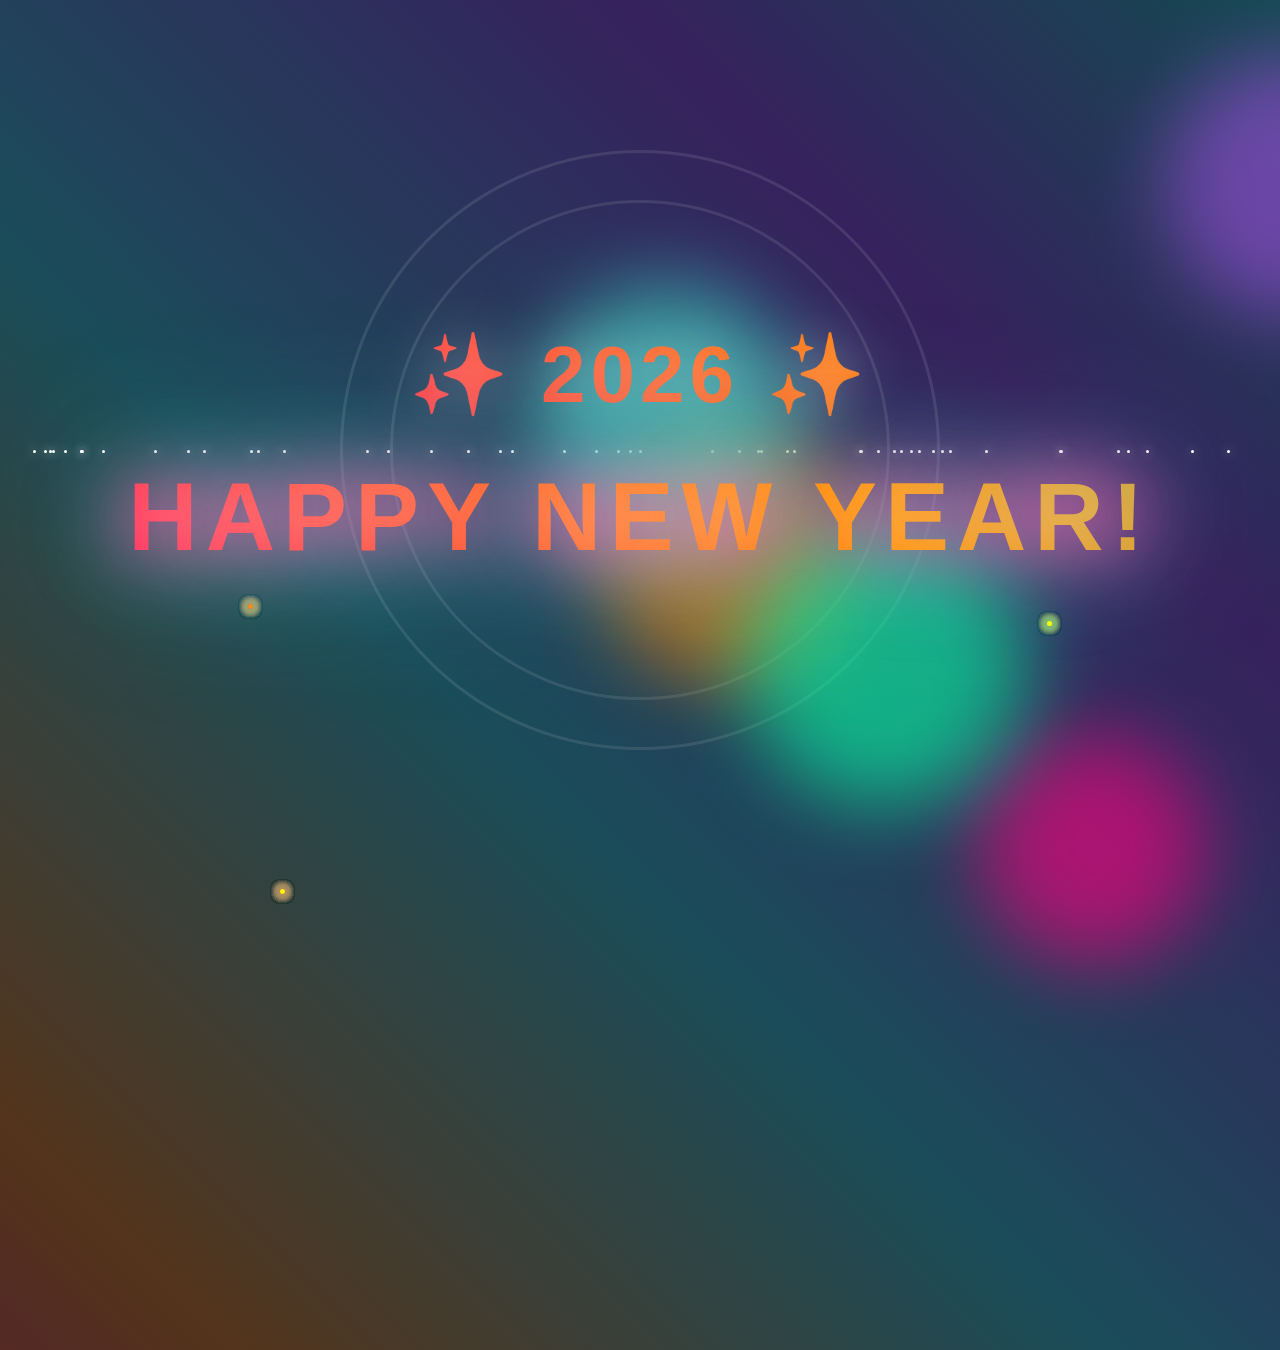
<file: index.html>
<!DOCTYPE html>
<html lang="en">
<head>
    <meta charset="UTF-8">
    <meta name="viewport" content="width=device-width, initial-scale=1.0">
    <title>New Year 2026 Countdown</title>
    <link rel="stylesheet" href="styles.css">
</head>
<body>
    <div class="bg-gradient"></div>
    
    <div class="year-ring"></div>
    <div class="year-ring" style="animation-duration: 15s; animation-direction: reverse; width: 500px; height: 500px;"></div>
    
    <div id="particlesContainer"></div>
    <div id="orbsContainer"></div>
    
    <div class="container">
        <h1 id="year-title">✨ 2025 ✨</h1>
        <div class="countdown" id="countdown">
            <div class="time-unit" id="days-unit">
                <span class="time-value" id="days">00</span>
                <span class="time-label">Days</span>
            </div>
            <div class="time-unit" id="hours-unit">
                <span class="time-value" id="hours">00</span>
                <span class="time-label">Hours</span>
            </div>
            <div class="time-unit" id="minutes-unit">
                <span class="time-value" id="minutes">00</span>
                <span class="time-label">Minutes</span>
            </div>
            <div class="time-unit" id="seconds-unit">
                <span class="time-value" id="seconds">00</span>
                <span class="time-label">Seconds</span>
            </div>
        </div>
        <div class="celebration" id="celebration">
             HAPPY NEW YEAR! 
        </div>
    </div>

    <script src="script.js"></script>
</body>
</html>
</file>
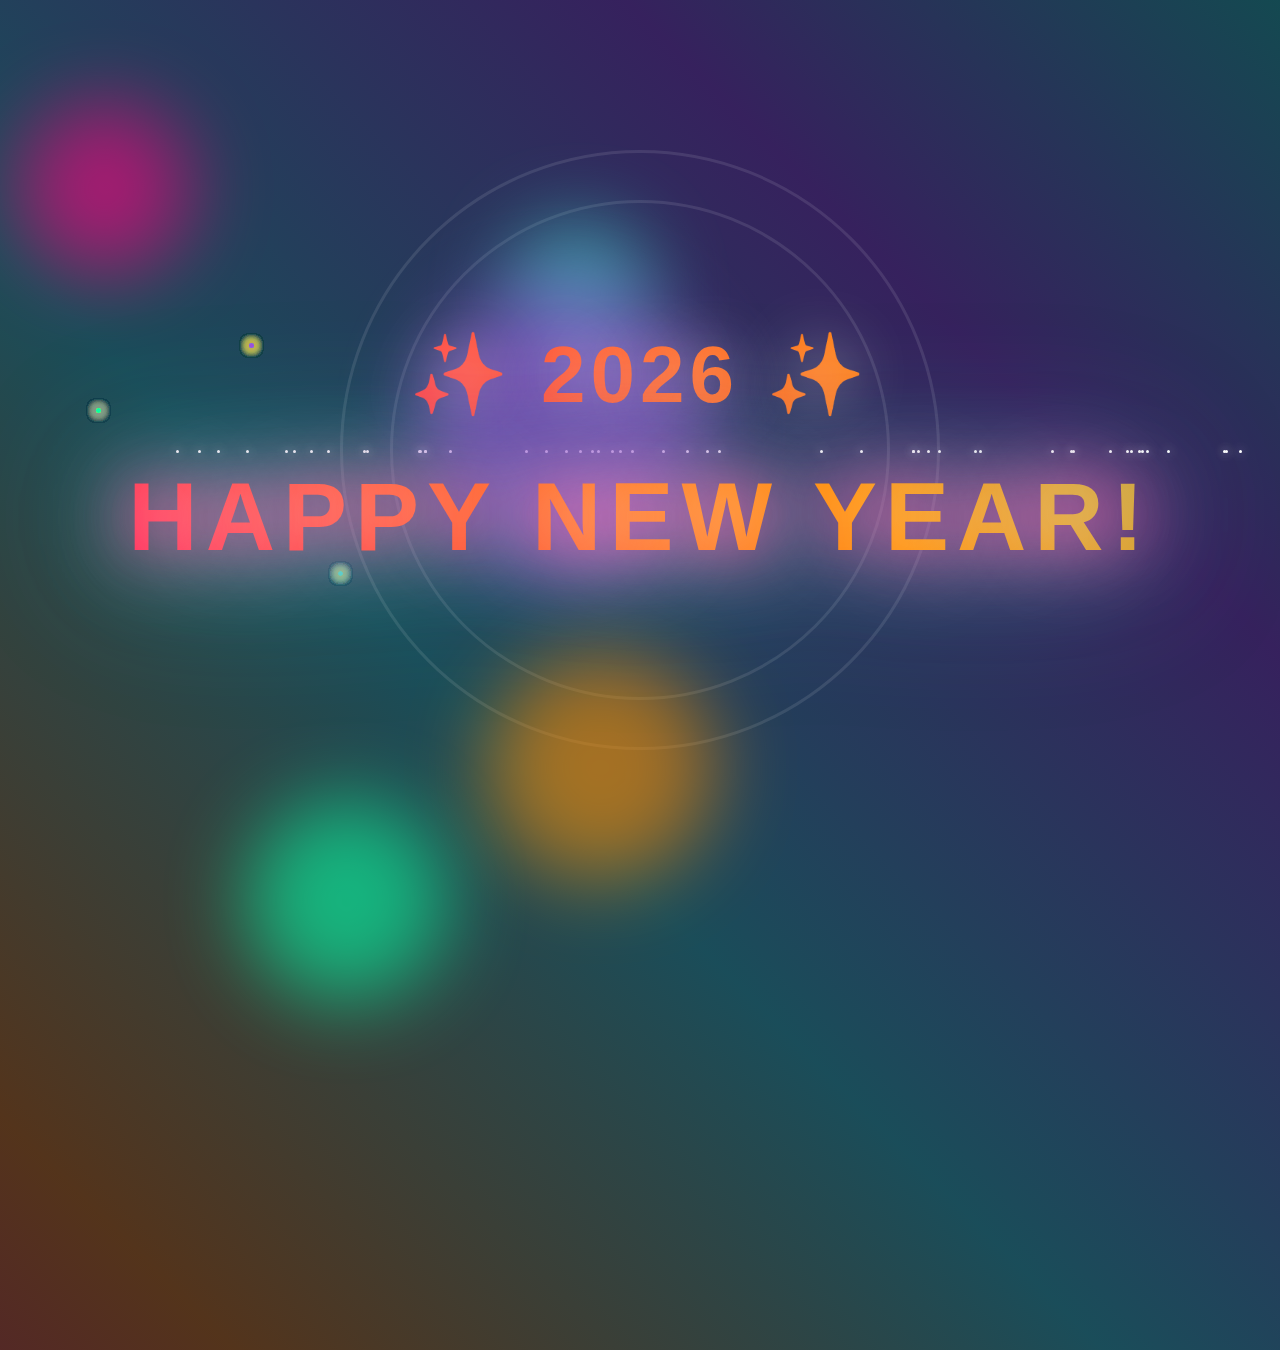
<file: 2026/index.html>
<!DOCTYPE html>
<html lang="en">
<head>
    <meta charset="UTF-8">
    <meta name="viewport" content="width=device-width, initial-scale=1.0">
    <title>New Year 2026 Countdown</title>
    <style>
        * {
            margin: 0;
            padding: 0;
            box-sizing: border-box;
        }

        body {
            font-family: 'Arial', sans-serif;
            background: #0a0e27;
            min-height: 100vh;
            display: flex;
            justify-content: center;
            align-items: center;
            overflow: hidden;
            position: relative;
        }

        /* Animated gradient background */
        .bg-gradient {
            position: absolute;
            width: 200%;
            height: 200%;
            background: linear-gradient(45deg, 
                #ff0080 0%, 
                #ff8c00 20%, 
                #40e0d0 40%, 
                #9d4edd 60%, 
                #06ffa5 80%, 
                #ff0080 100%);
            animation: bgShift 15s ease infinite;
            opacity: 0.3;
        }

        @keyframes bgShift {
            0%, 100% { transform: translate(-25%, -25%) rotate(0deg); }
            50% { transform: translate(-25%, -25%) rotate(180deg); }
        }

        /* Floating orbs */
        .orb {
            position: absolute;
            border-radius: 50%;
            filter: blur(40px);
            opacity: 0.6;
            animation: float 8s ease-in-out infinite;
        }

        @keyframes float {
            0%, 100% { transform: translate(0, 0) scale(1); }
            33% { transform: translate(100px, -100px) scale(1.2); }
            66% { transform: translate(-100px, 100px) scale(0.8); }
        }

        /* Particles */
        .particle {
            position: absolute;
            width: 3px;
            height: 3px;
            background: white;
            border-radius: 50%;
            animation: particleFloat 6s linear infinite;
            box-shadow: 0 0 10px rgba(255, 255, 255, 0.8);
        }

        @keyframes particleFloat {
            0% {
                transform: translateY(100vh) rotate(0deg);
                opacity: 0;
            }
            10% { opacity: 1; }
            90% { opacity: 1; }
            100% {
                transform: translateY(-100vh) rotate(360deg);
                opacity: 0;
            }
        }

        .container {
            text-align: center;
            z-index: 10;
            padding: 60px 40px;
            position: relative;
        }

        /* 3D rotating ring */
        .year-ring {
            position: absolute;
            top: 50%;
            left: 50%;
            transform: translate(-50%, -50%);
            width: 600px;
            height: 600px;
            border: 3px solid rgba(255, 255, 255, 0.1);
            border-radius: 50%;
            animation: rotate3D 20s linear infinite;
        }

        @keyframes rotate3D {
            0% { transform: translate(-50%, -50%) rotateY(0deg) rotateX(60deg); }
            100% { transform: translate(-50%, -50%) rotateY(360deg) rotateX(60deg); }
        }

        h1 {
            font-size: 5rem;
            background: linear-gradient(45deg, #ff0080, #ff8c00, #40e0d0, #9d4edd);
            background-size: 300% 300%;
            -webkit-background-clip: text;
            -webkit-text-fill-color: transparent;
            background-clip: text;
            margin-bottom: 40px;
            animation: gradientFlow 3s ease infinite, pulse 2s ease-in-out infinite;
            text-shadow: 0 0 60px rgba(255, 255, 255, 0.5);
            letter-spacing: 5px;
            font-weight: bold;
        }

        @keyframes gradientFlow {
            0%, 100% { background-position: 0% 50%; }
            50% { background-position: 100% 50%; }
        }

        @keyframes pulse {
            0%, 100% { transform: scale(1); }
            50% { transform: scale(1.05); }
        }

        .countdown {
            display: flex;
            gap: 40px;
            justify-content: center;
            flex-wrap: wrap;
            perspective: 1000px;
        }

        .time-unit {
            position: relative;
            display: flex;
            flex-direction: column;
            justify-content: center;
            align-items: center;
            transition: all 0.4s ease;
        }

        .time-unit:last-child {
            width: 200px;
            height: 200px;
            background: rgba(255, 255, 255, 0.05);
            border-radius: 50%;
            border: 3px solid transparent;
            background-clip: padding-box;
            animation: rotateCard 4s ease-in-out infinite;
        }

        .time-unit:last-child::before {
            content: '';
            position: absolute;
            inset: -3px;
            border-radius: 50%;
            background: linear-gradient(45deg, #ff0080, #ff8c00, #40e0d0, #9d4edd);
            background-size: 300% 300%;
            animation: borderGlow 3s ease infinite;
            z-index: -1;
        }

        @keyframes borderGlow {
            0%, 100% { background-position: 0% 50%; }
            50% { background-position: 100% 50%; }
        }

        @keyframes rotateCard {
            0%, 100% { transform: rotateY(0deg); }
            50% { transform: rotateY(5deg); }
        }

        .time-unit:last-child:hover {
            transform: translateY(-20px) rotateY(10deg) scale(1.1);
            box-shadow: 0 20px 60px rgba(255, 0, 128, 0.5);
        }

        .time-value {
            font-size: 4.5rem;
            font-weight: bold;
            background: linear-gradient(135deg, #fff 0%, #40e0d0 100%);
            -webkit-background-clip: text;
            -webkit-text-fill-color: transparent;
            background-clip: text;
            display: block;
            line-height: 1;
            text-shadow: 0 0 30px rgba(64, 224, 208, 0.5);
            animation: numberFlip 0.6s ease;
        }

        @keyframes numberFlip {
            0% { transform: rotateX(0deg); opacity: 1; }
            50% { transform: rotateX(90deg); opacity: 0.5; }
            100% { transform: rotateX(0deg); opacity: 1; }
        }

        .time-label {
            font-size: 1rem;
            color: rgba(255, 255, 255, 0.7);
            text-transform: uppercase;
            letter-spacing: 3px;
            margin-top: 15px;
            display: block;
        }

        /* Fireworks */
        .firework {
            position: absolute;
            width: 5px;
            height: 5px;
            border-radius: 50%;
            animation: explode 1.2s ease-out forwards;
        }

        @keyframes explode {
            0% {
                transform: translate(0, 0) scale(1);
                opacity: 1;
            }
            100% {
                transform: translate(var(--tx), var(--ty)) scale(0);
                opacity: 0;
            }
        }

        .celebration {
            display: none;
            font-size: 6rem;
            font-weight: 900;
            background: linear-gradient(45deg, #ff0080, #ff8c00, #40e0d0, #9d4edd, #06ffa5);
            background-size: 400% 400%;
            -webkit-background-clip: text;
            -webkit-text-fill-color: transparent;
            background-clip: text;
            animation: celebrate 1s ease-in-out infinite, gradientFlow 3s ease infinite;
            letter-spacing: 8px;
            text-shadow: 0 0 80px rgba(255, 255, 255, 0.8);
            position: relative;
            filter: drop-shadow(0 0 30px rgba(255, 0, 128, 0.8)) 
                    drop-shadow(0 0 60px rgba(64, 224, 208, 0.6));
        }

        @keyframes celebrate {
            0%, 100% { transform: scale(1) rotate(0deg); }
            25% { transform: scale(1.2) rotate(-10deg); }
            75% { transform: scale(1.2) rotate(10deg); }
        }

        /* Final countdown styles */
        body.final-countdown {
            background: #000;
        }

        body.final-countdown .bg-gradient {
            background: linear-gradient(45deg, 
                #ff0000 0%, 
                #ff4500 20%, 
                #ffd700 40%, 
                #ff1493 60%, 
                #ff0000 80%, 
                #ff6347 100%);
            opacity: 0.5;
            animation: bgShiftFast 3s ease infinite;
        }

        @keyframes bgShiftFast {
            0%, 100% { transform: translate(-25%, -25%) rotate(0deg) scale(1.2); }
            50% { transform: translate(-25%, -25%) rotate(360deg) scale(1.5); }
        }

        body.final-countdown h1 {
            font-size: 6rem;
            animation: finalPulse 0.5s ease-in-out infinite, shake 0.2s ease-in-out infinite;
        }

        @keyframes finalPulse {
            0%, 100% { transform: scale(1); }
            50% { transform: scale(1.3); }
        }

        @keyframes shake {
            0%, 100% { transform: translateX(0); }
            25% { transform: translateX(-10px) rotate(-2deg); }
            75% { transform: translateX(10px) rotate(2deg); }
        }

        body.final-countdown .time-unit:last-child {
            animation: finalCountdownPulse 0.5s ease-in-out infinite;
            transform: scale(1.3);
        }

        @keyframes finalCountdownPulse {
            0%, 100% { 
                transform: scale(1.3);
                box-shadow: 0 0 50px rgba(255, 0, 0, 0.8);
            }
            50% { 
                transform: scale(1.5);
                box-shadow: 0 0 80px rgba(255, 215, 0, 1);
            }
        }

        body.final-countdown .time-value {
            font-size: 5.5rem;
            animation: numberGlow 0.3s ease-in-out infinite;
        }

        @keyframes numberGlow {
            0%, 100% { 
                text-shadow: 0 0 30px rgba(255, 0, 0, 1);
            }
            50% { 
                text-shadow: 0 0 60px rgba(255, 215, 0, 1);
            }
        }

        body.final-countdown .orb {
            animation: floatFast 2s ease-in-out infinite;
        }

        @keyframes floatFast {
            0%, 100% { transform: translate(0, 0) scale(1.5); }
            50% { transform: translate(50px, -50px) scale(2); }
        }

        body.final-countdown .particle {
            animation-duration: 1s;
        }

        body.final-countdown .year-ring {
            border-color: rgba(255, 0, 0, 0.5);
            animation: rotateFast 3s linear infinite;
            box-shadow: 0 0 50px rgba(255, 0, 0, 0.8);
        }

        @keyframes rotateFast {
            0% { transform: translate(-50%, -50%) rotateY(0deg) rotateX(60deg); }
            100% { transform: translate(-50%, -50%) rotateY(720deg) rotateX(60deg); }
        }

        @media (max-width: 768px) {
            h1 { font-size: 2.5rem; }
            .time-value { font-size: 2.5rem; }
            .time-unit:last-child { 
                width: 140px; 
                height: 140px; 
            }
            .countdown { gap: 20px; }
            .year-ring { 
                width: 350px; 
                height: 350px; 
            }
        }
    </style>
</head>
<body>
    <div class="bg-gradient"></div>
    
    <div class="year-ring"></div>
    <div class="year-ring" style="animation-duration: 15s; animation-direction: reverse; width: 500px; height: 500px;"></div>
    
    <div id="particlesContainer"></div>
    <div id="orbsContainer"></div>
    
    <div class="container">
        <h1 id="year-title">✨ 2025 ✨</h1>
        <div class="countdown" id="countdown">
            <div class="time-unit" id="days-unit">
                <span class="time-value" id="days">00</span>
                <span class="time-label">Days</span>
            </div>
            <div class="time-unit" id="hours-unit">
                <span class="time-value" id="hours">00</span>
                <span class="time-label">Hours</span>
            </div>
            <div class="time-unit" id="minutes-unit">
                <span class="time-value" id="minutes">00</span>
                <span class="time-label">Minutes</span>
            </div>
            <div class="time-unit" id="seconds-unit">
                <span class="time-value" id="seconds">00</span>
                <span class="time-label">Seconds</span>
            </div>
        </div>
        <div class="celebration" id="celebration">
             HAPPY NEW YEAR! 
        </div>
    </div>

    <script>
        // Create floating particles
        const particlesContainer = document.getElementById('particlesContainer');
        for (let i = 0; i < 50; i++) {
            const particle = document.createElement('div');
            particle.className = 'particle';
            particle.style.left = Math.random() * 100 + '%';
            particle.style.animationDelay = Math.random() * 6 + 's';
            particle.style.animationDuration = (4 + Math.random() * 4) + 's';
            particlesContainer.appendChild(particle);
        }

        // Create floating orbs
        const orbsContainer = document.getElementById('orbsContainer');
        const orbColors = ['#ff0080', '#ff8c00', '#40e0d0', '#9d4edd', '#06ffa5'];
        for (let i = 0; i < 5; i++) {
            const orb = document.createElement('div');
            orb.className = 'orb';
            orb.style.left = Math.random() * 100 + '%';
            orb.style.top = Math.random() * 100 + '%';
            orb.style.width = (100 + Math.random() * 200) + 'px';
            orb.style.height = orb.style.width;
            orb.style.background = orbColors[i];
            orb.style.animationDelay = i * 1.5 + 's';
            orb.style.animationDuration = (6 + Math.random() * 4) + 's';
            orbsContainer.appendChild(orb);
        }

        // Enhanced firework creation
        function createFirework(x, y) {
            const colors = ['#ff0080', '#ff8c00', '#40e0d0', '#9d4edd', '#06ffa5', '#ffff00'];
            const particles = 40;
            
            for (let i = 0; i < particles; i++) {
                const firework = document.createElement('div');
                firework.className = 'firework';
                firework.style.left = x + 'px';
                firework.style.top = y + 'px';
                firework.style.background = colors[Math.floor(Math.random() * colors.length)];
                firework.style.boxShadow = `0 0 10px ${colors[Math.floor(Math.random() * colors.length)]}`;
                
                const angle = (Math.PI * 2 * i) / particles;
                const velocity = 60 + Math.random() * 80;
                firework.style.setProperty('--tx', Math.cos(angle) * velocity + 'px');
                firework.style.setProperty('--ty', Math.sin(angle) * velocity + 'px');
                
                document.body.appendChild(firework);
                
                setTimeout(() => firework.remove(), 1200);
            }
        }

        // Random fireworks
        setInterval(() => {
            const x = Math.random() * window.innerWidth;
            const y = Math.random() * window.innerHeight;
            createFirework(x, y);
        }, 1500);

        // Countdown logic - ACTUAL NEW YEAR 2026
        const newYear = new Date('January 1, 2026 00:00:00').getTime();
        let previousValues = { days: -1, hours: -1, minutes: -1, seconds: -1 };
        let finalCountdownActive = false;

        function updateCountdown() {
            const now = new Date().getTime();
            const distance = newYear - now;

            if (distance < 0) {
                document.getElementById('countdown').style.display = 'none';
                document.getElementById('celebration').style.display = 'block';
                
                // Change year to 2026 after countdown finishes
                document.getElementById('year-title').textContent = '✨ 2026 ✨';
                
                // Intense celebration fireworks
                setInterval(() => {
                    for (let i = 0; i < 5; i++) {
                        setTimeout(() => {
                            const x = Math.random() * window.innerWidth;
                            const y = Math.random() * window.innerHeight;
                            createFirework(x, y);
                        }, i * 100);
                    }
                }, 500);
                return;
            }

            // Check if we're in final 20 seconds
            const totalSeconds = Math.floor(distance / 1000);
            if (totalSeconds <= 20 && !finalCountdownActive) {
                finalCountdownActive = true;
                document.body.classList.add('final-countdown');
                
                // Hide days, hours, minutes
                document.getElementById('days-unit').style.display = 'none';
                document.getElementById('hours-unit').style.display = 'none';
                document.getElementById('minutes-unit').style.display = 'none';
                
                // Rapid fire fireworks for final countdown
                setInterval(() => {
                    for (let i = 0; i < 3; i++) {
                        setTimeout(() => {
                            const x = Math.random() * window.innerWidth;
                            const y = Math.random() * window.innerHeight * 0.6;
                            createFirework(x, y);
                        }, i * 100);
                    }
                }, 800);
            } else if (totalSeconds > 20) {
                // Show all units when more than 20 seconds
                document.getElementById('days-unit').style.display = 'flex';
                document.getElementById('hours-unit').style.display = 'flex';
                document.getElementById('minutes-unit').style.display = 'flex';
            }

            const days = Math.floor(distance / (1000 * 60 * 60 * 24));
            const hours = Math.floor((distance % (1000 * 60 * 60 * 24)) / (1000 * 60 * 60));
            const minutes = Math.floor((distance % (1000 * 60 * 60)) / (1000 * 60));
            const seconds = Math.floor((distance % (1000 * 60)) / 1000);

            // Animate number changes
            const elements = {
                days: document.getElementById('days'),
                hours: document.getElementById('hours'),
                minutes: document.getElementById('minutes'),
                seconds: document.getElementById('seconds')
            };

            const values = { days, hours, minutes, seconds };

            Object.keys(values).forEach(key => {
                if (previousValues[key] !== values[key]) {
                    elements[key].style.animation = 'none';
                    setTimeout(() => {
                        elements[key].style.animation = 'numberFlip 0.6s ease';
                        elements[key].textContent = String(values[key]).padStart(2, '0');
                    }, 10);
                    previousValues[key] = values[key];
                }
            });
        }

        updateCountdown();
        setInterval(updateCountdown, 1000);
    </script>
</body>
</html>
</file>
<file: styles.css>
* {
    margin: 0;
    padding: 0;
    box-sizing: border-box;
}

body {
    font-family: 'Arial', sans-serif;
    background: #0a0e27;
    min-height: 100vh;
    display: flex;
    justify-content: center;
    align-items: center;
    overflow: hidden;
    position: relative;
}

/* Animated gradient background */
.bg-gradient {
    position: absolute;
    width: 200%;
    height: 200%;
    background: linear-gradient(45deg, 
        #ff0080 0%, 
        #ff8c00 20%, 
        #40e0d0 40%, 
        #9d4edd 60%, 
        #06ffa5 80%, 
        #ff0080 100%);
    animation: bgShift 15s ease infinite;
    opacity: 0.3;
}

@keyframes bgShift {
    0%, 100% { transform: translate(-25%, -25%) rotate(0deg); }
    50% { transform: translate(-25%, -25%) rotate(180deg); }
}

/* Floating orbs */
.orb {
    position: absolute;
    border-radius: 50%;
    filter: blur(40px);
    opacity: 0.6;
    animation: float 8s ease-in-out infinite;
}

@keyframes float {
    0%, 100% { transform: translate(0, 0) scale(1); }
    33% { transform: translate(100px, -100px) scale(1.2); }
    66% { transform: translate(-100px, 100px) scale(0.8); }
}

/* Particles */
.particle {
    position: absolute;
    width: 3px;
    height: 3px;
    background: white;
    border-radius: 50%;
    animation: particleFloat 6s linear infinite;
    box-shadow: 0 0 10px rgba(255, 255, 255, 0.8);
}

@keyframes particleFloat {
    0% {
        transform: translateY(100vh) rotate(0deg);
        opacity: 0;
    }
    10% { opacity: 1; }
    90% { opacity: 1; }
    100% {
        transform: translateY(-100vh) rotate(360deg);
        opacity: 0;
    }
}

.container {
    text-align: center;
    z-index: 10;
    padding: 60px 40px;
    position: relative;
}

/* 3D rotating ring */
.year-ring {
    position: absolute;
    top: 50%;
    left: 50%;
    transform: translate(-50%, -50%);
    width: 600px;
    height: 600px;
    border: 3px solid rgba(255, 255, 255, 0.1);
    border-radius: 50%;
    animation: rotate3D 20s linear infinite;
}

@keyframes rotate3D {
    0% { transform: translate(-50%, -50%) rotateY(0deg) rotateX(60deg); }
    100% { transform: translate(-50%, -50%) rotateY(360deg) rotateX(60deg); }
}

h1 {
    font-size: 5rem;
    background: linear-gradient(45deg, #ff0080, #ff8c00, #40e0d0, #9d4edd);
    background-size: 300% 300%;
    -webkit-background-clip: text;
    -webkit-text-fill-color: transparent;
    background-clip: text;
    margin-bottom: 40px;
    animation: gradientFlow 3s ease infinite, pulse 2s ease-in-out infinite;
    text-shadow: 0 0 60px rgba(255, 255, 255, 0.5);
    letter-spacing: 5px;
    font-weight: bold;
}

@keyframes gradientFlow {
    0%, 100% { background-position: 0% 50%; }
    50% { background-position: 100% 50%; }
}

@keyframes pulse {
    0%, 100% { transform: scale(1); }
    50% { transform: scale(1.05); }
}

.countdown {
    display: flex;
    gap: 40px;
    justify-content: center;
    flex-wrap: wrap;
    perspective: 1000px;
}

.time-unit {
    position: relative;
    display: flex;
    flex-direction: column;
    justify-content: center;
    align-items: center;
    transition: all 0.4s ease;
}

.time-unit:last-child {
    width: 200px;
    height: 200px;
    background: rgba(255, 255, 255, 0.05);
    border-radius: 50%;
    border: 3px solid transparent;
    background-clip: padding-box;
    animation: rotateCard 4s ease-in-out infinite;
}

.time-unit:last-child::before {
    content: '';
    position: absolute;
    inset: -3px;
    border-radius: 50%;
    background: linear-gradient(45deg, #ff0080, #ff8c00, #40e0d0, #9d4edd);
    background-size: 300% 300%;
    animation: borderGlow 3s ease infinite;
    z-index: -1;
}

@keyframes borderGlow {
    0%, 100% { background-position: 0% 50%; }
    50% { background-position: 100% 50%; }
}

@keyframes rotateCard {
    0%, 100% { transform: rotateY(0deg); }
    50% { transform: rotateY(5deg); }
}

.time-unit:last-child:hover {
    transform: translateY(-20px) rotateY(10deg) scale(1.1);
    box-shadow: 0 20px 60px rgba(255, 0, 128, 0.5);
}

.time-value {
    font-size: 4.5rem;
    font-weight: bold;
    background: linear-gradient(135deg, #fff 0%, #40e0d0 100%);
    -webkit-background-clip: text;
    -webkit-text-fill-color: transparent;
    background-clip: text;
    display: block;
    line-height: 1;
    text-shadow: 0 0 30px rgba(64, 224, 208, 0.5);
    animation: numberFlip 0.6s ease;
}

@keyframes numberFlip {
    0% { transform: rotateX(0deg); opacity: 1; }
    50% { transform: rotateX(90deg); opacity: 0.5; }
    100% { transform: rotateX(0deg); opacity: 1; }
}

.time-label {
    font-size: 1rem;
    color: rgba(255, 255, 255, 0.7);
    text-transform: uppercase;
    letter-spacing: 3px;
    margin-top: 15px;
    display: block;
}

/* Fireworks */
.firework {
    position: absolute;
    width: 5px;
    height: 5px;
    border-radius: 50%;
    animation: explode 1.2s ease-out forwards;
}

@keyframes explode {
    0% {
        transform: translate(0, 0) scale(1);
        opacity: 1;
    }
    100% {
        transform: translate(var(--tx), var(--ty)) scale(0);
        opacity: 0;
    }
}

.celebration {
    display: none;
    font-size: 6rem;
    font-weight: 900;
    background: linear-gradient(45deg, #ff0080, #ff8c00, #40e0d0, #9d4edd, #06ffa5);
    background-size: 400% 400%;
    -webkit-background-clip: text;
    -webkit-text-fill-color: transparent;
    background-clip: text;
    animation: celebrate 1s ease-in-out infinite, gradientFlow 3s ease infinite;
    letter-spacing: 8px;
    text-shadow: 0 0 80px rgba(255, 255, 255, 0.8);
    position: relative;
    filter: drop-shadow(0 0 30px rgba(255, 0, 128, 0.8)) 
            drop-shadow(0 0 60px rgba(64, 224, 208, 0.6));
}

@keyframes celebrate {
    0%, 100% { transform: scale(1) rotate(0deg); }
    25% { transform: scale(1.2) rotate(-10deg); }
    75% { transform: scale(1.2) rotate(10deg); }
}

/* Final countdown styles */
body.final-countdown {
    background: #000;
}

body.final-countdown .bg-gradient {
    background: linear-gradient(45deg, 
        #ff0000 0%, 
        #ff4500 20%, 
        #ffd700 40%, 
        #ff1493 60%, 
        #ff0000 80%, 
        #ff6347 100%);
    opacity: 0.5;
    animation: bgShiftFast 3s ease infinite;
}

@keyframes bgShiftFast {
    0%, 100% { transform: translate(-25%, -25%) rotate(0deg) scale(1.2); }
    50% { transform: translate(-25%, -25%) rotate(360deg) scale(1.5); }
}

body.final-countdown h1 {
    font-size: 6rem;
    animation: finalPulse 0.5s ease-in-out infinite, shake 0.2s ease-in-out infinite;
}

@keyframes finalPulse {
    0%, 100% { transform: scale(1); }
    50% { transform: scale(1.3); }
}

@keyframes shake {
    0%, 100% { transform: translateX(0); }
    25% { transform: translateX(-10px) rotate(-2deg); }
    75% { transform: translateX(10px) rotate(2deg); }
}

body.final-countdown .time-unit:last-child {
    animation: finalCountdownPulse 0.5s ease-in-out infinite;
    transform: scale(1.3);
}

@keyframes finalCountdownPulse {
    0%, 100% { 
        transform: scale(1.3);
        box-shadow: 0 0 50px rgba(255, 0, 0, 0.8);
    }
    50% { 
        transform: scale(1.5);
        box-shadow: 0 0 80px rgba(255, 215, 0, 1);
    }
}

body.final-countdown .time-value {
    font-size: 5.5rem;
    animation: numberGlow 0.3s ease-in-out infinite;
}

@keyframes numberGlow {
    0%, 100% { 
        text-shadow: 0 0 30px rgba(255, 0, 0, 1);
    }
    50% { 
        text-shadow: 0 0 60px rgba(255, 215, 0, 1);
    }
}

body.final-countdown .orb {
    animation: floatFast 2s ease-in-out infinite;
}

@keyframes floatFast {
    0%, 100% { transform: translate(0, 0) scale(1.5); }
    50% { transform: translate(50px, -50px) scale(2); }
}

body.final-countdown .particle {
    animation-duration: 1s;
}

body.final-countdown .year-ring {
    border-color: rgba(255, 0, 0, 0.5);
    animation: rotateFast 3s linear infinite;
    box-shadow: 0 0 50px rgba(255, 0, 0, 0.8);
}

@keyframes rotateFast {
    0% { transform: translate(-50%, -50%) rotateY(0deg) rotateX(60deg); }
    100% { transform: translate(-50%, -50%) rotateY(720deg) rotateX(60deg); }
}

@media (max-width: 768px) {
    h1 { font-size: 2.5rem; }
    .time-value { font-size: 2.5rem; }
    .time-unit:last-child { 
        width: 140px; 
        height: 140px; 
    }
    .countdown { gap: 20px; }
    .year-ring { 
        width: 350px; 
        height: 350px; 
    }
}
</file>
